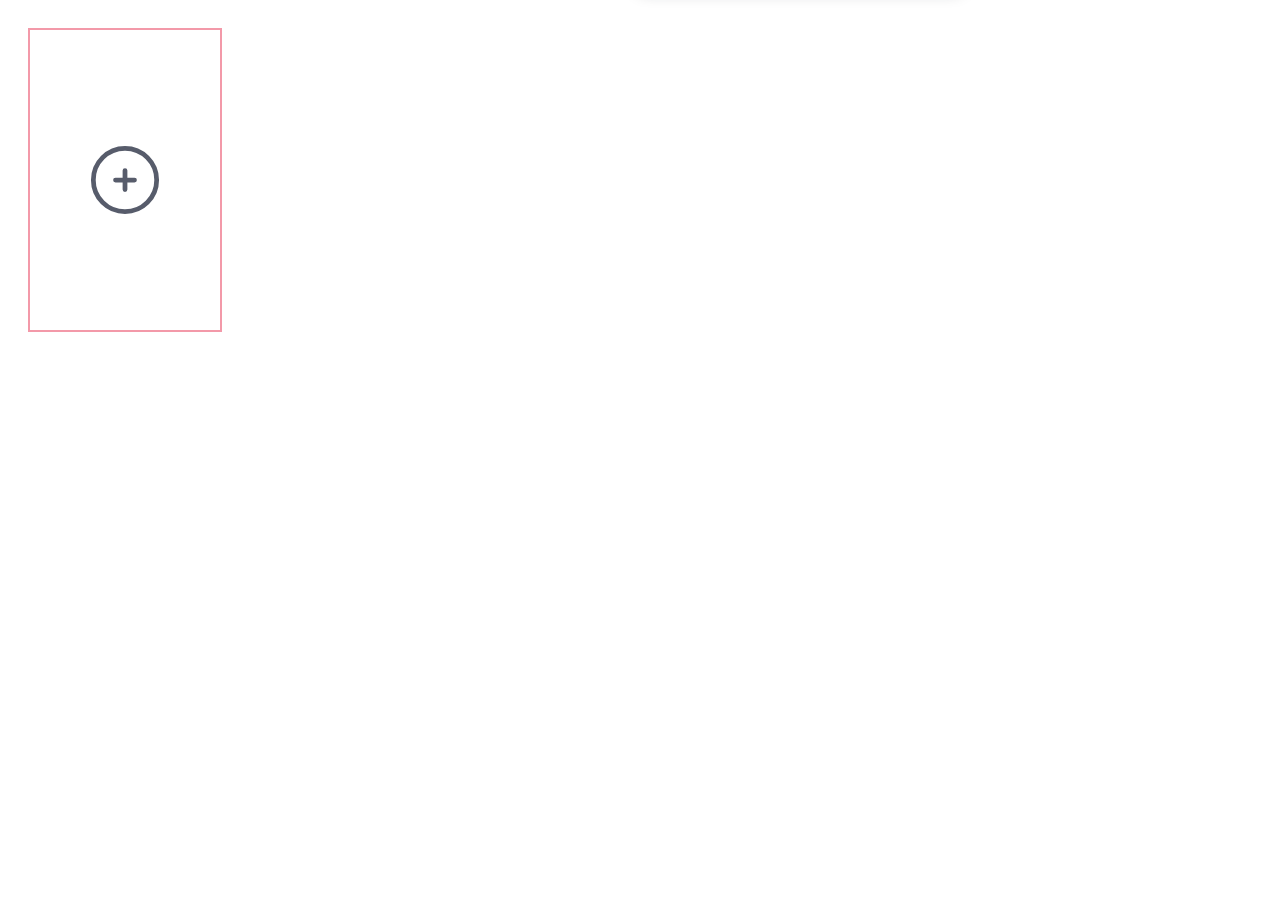
<file: урок 9 js/index.html>
<!DOCTYPE html>
<html lang="en">
<head>
    <link href="style.css" rel="stylesheet" type="text/css"/>
    <meta charset="UTF-8">
    <meta name="viewport" content="width=device-width, initial-scale=1.0">
    <title>Document</title>
</head>
<body>
    <div class="modal">
        <div class="modal__title">Вы точно хотите удалить данный элемент?</div>
        <div class="modal__buttons">
            <button class="modal__button" id="yes">Да</button>
            <button class="modal__button" id="no">Нет</button>
        </div>
    </div>
    <div class="products">
        <div class="products__add products__card">
            <img src="images/add.svg">
            <div class="form__fields">
                <form class="add__form">
                    Путь до изображения        
                    <input class="form__image-path text-field" id="image-path"  required="required" list ="image-path-list">
                    <datalist id="image-path-list">
                        <option value="images\1.webp">
                        <option value="images\2.webp">
                        <option value="images\apples.webp">
                    </datalist>
                    Оценка
                    <input class="form__rating text-field" id="rating" required="required">
                    Ккал
                    <input class="form__value text-field" id="value" required="required">
                    Название
                    <input class="form__name text-field" id="name" required="required">
                    Цена
                    <input class="form__cost text-field" id="cost" required="required">
                    <div class="button-block">
                        <button type="submit" class="form__button">Отправить</button>
                    </div>
                </form>
            </div>
        </div>
    </div>
    <script src="script.js"></script>
</body>
</html>
</file>
<file: урок 9 js/style.css>
.products {
  display: flex;
  flex-wrap: wrap;
  width: 100%;
  padding: 20px;
  gap: 20px;
}

.products__card {
  width: 15%;
  font-family: Arial, Helvetica, sans-serif;
  border: 2px solid #f399a9; 
  height: 300px;
  position: relative;
}

.card__image-block {
  display: flex;
  width: 100%;
  height: 50%;
  justify-content: center;
  position: relative;
}

.card__image {
  height: 100%;
}

.card__name {
  font-size: 16px;
  margin-bottom: 10px;
}

.card__cost {
  position: absolute;
  font-size: 20px;
  display: flex;
  align-items: center;
  font-weight: 700;
  bottom: 10px;
}

.card__description {
  padding: 10px;
  height: 50%;
  box-sizing: border-box;
  position: relative;
}

.card__meta {
  display: flex;
  justify-content: space-between;
  font-size: 14px;
  color: #a6a6a6;
  margin-bottom: 10px;
}

.card__rating {
  display: flex;
  align-items: center;
}

.card__rating::after {
  margin-top: 2px;
  content: "";
  background-image: url("images/star.svg");
  background-size: cover;
  box-sizing: border-box;
  height: 18px;
  width: 18px;
  display: inline-block;
}

.card__cost::after {
  margin-bottom: 1px;
  content: "";
  background-image: url("images/rub.svg");
  background-size: cover;
  box-sizing: border-box;
  height: 20px;
  width: 20px;
  display: inline-block;
}

.products__add {
  display: flex;
  justify-content: center;
  align-items: center;
  cursor: pointer;
  position: relative;
}

.products__add img {
  position: relative;
  width: 40%;
  opacity: 1;
  visibility: visible;
}

.products__add .hide {
  opacity: 0;
  visibility: hidden;
}

.form__fields {
  width: 85%;
  position: absolute;
  opacity: 0;
  visibility: hidden;
}

.text-field {
  width: 100%;
}

.add__form > *:not(:last-child) {
  margin-bottom: 10px;
}

.button-block {
  display: flex;
  justify-content: center;
}

.show {
  opacity: 1;
  visibility: visible;
}

.card__delete {
  height: 30px;
  width: 30px;
  position: absolute;
  margin-right: -10px;
  margin-top: -15px;
  cursor: pointer;
  opacity: 0;
  visibility: hidden;
}

.products__card:hover .card__delete{
  opacity: 1;
  visibility: visible;
}

.modal {
  position: absolute;
  width: 25%;
  height: 100px;
  box-shadow: rgba(14, 30, 37, 0.12) 0px 2px 4px 0px, rgba(14, 30, 37, 0.32) 0px 2px 16px 0px;
  background-color: white;
  left: 50%;
  transform: translateX(-50%);
  box-sizing: border-box;
  display: flex;
  justify-content: center;
  align-items: center;
  flex-direction: column;
  z-index: 2;
  transform: translateY(-120%);
}

.modal__title {
  font-weight: bold;
  font-size: 18px;
  font-family: Arial, Helvetica, sans-serif;
}

.modal__buttons {
  margin-top: 10px;
  width: 100%;
  text-align: center;
}

.modal__button {
  background-color: black;
  color: white;
  border: none;
  padding-top: 5px;
  padding-bottom: 5px;
  padding-right: 10px;
  padding-left: 10px;
  border-radius: 3px;
  cursor: pointer;
}

#yes {
  margin-right: 10px;
}

@keyframes shaky {
  from {
    top: 0%;
  }

  50% {
    top: 6%;
  }

  to {
    top: 15%;
  }
}

@keyframes shaky-close {
  from {
    top: 3%;
  }

  50% {
    top: 7%;
  }

  to {
    top: -100%;
  }
}

.modal.active {
  animation-name: shaky;
  animation-duration: 0.5s;
  animation-timing-function: ease-in-out;
  animation-fill-mode: forwards;
}

.modal.closed {
  animation-name: shaky-close;
  animation-duration: 0.5s;
  animation-timing-function: ease-in-out;
  animation-fill-mode: forwards;
}
</file>
